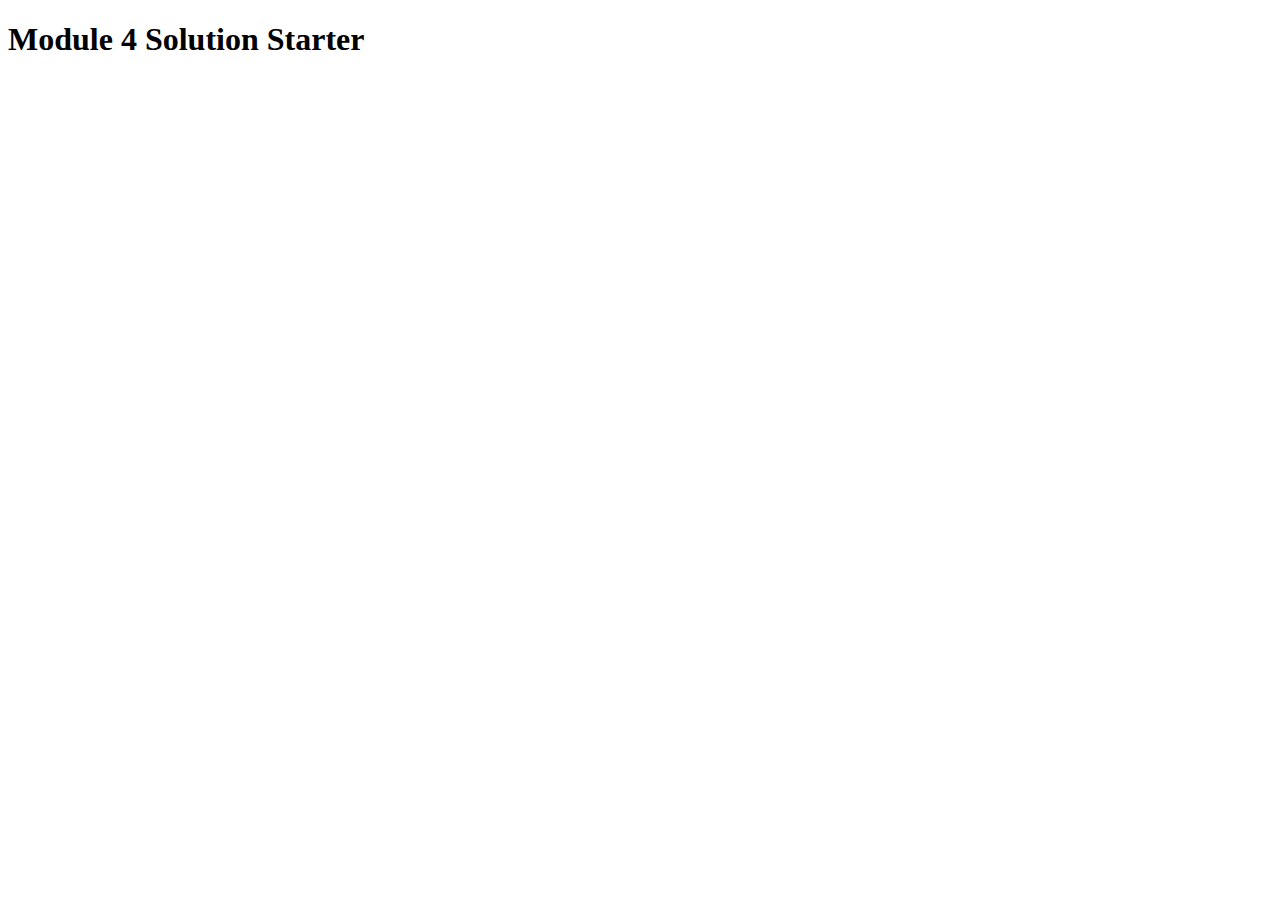
<file: module4solution/easier/index.html>
<!DOCTYPE html>
<html>
<head>
  <meta charset="utf-8">
  <title>Module 4 Solution Starter</title>
  <script src="SpeakHello.js"></script>
  <script src="SpeakGoodBye.js"></script>
  <script src="script.js"></script>
</head>
<body>
  <h1>Module 4 Solution Starter</h1>
</body>
</html>
</file>
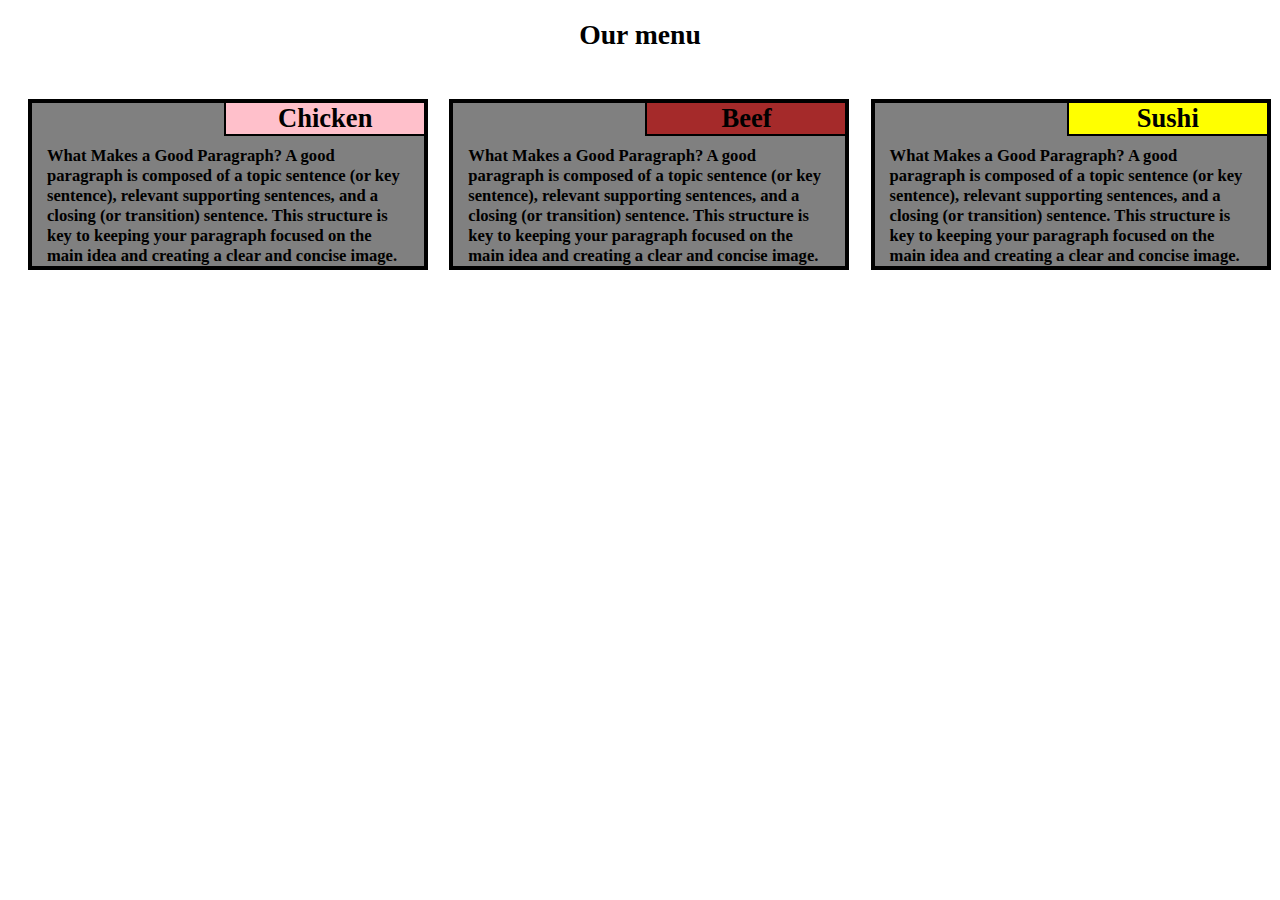
<file: lecture2solution/Assignment1.html>
<!DOCTYPE html>
<html>
<head>
	<meta charset="utf-8">
	<meta name="viewport" content="width=device-width, initial-scale=1">
	<title>Assignment1</title>
	<link rel="stylesheet" href="css1.css">
	<style>
		* {
  box-sizing: border-box;
}

	</style>

</head>
<body>
<h1>Our menu</h1>
<div class="col-lg-1 col-md-1 col-sm-12">
	<h5>
	<p class="p1">Chicken</p>
		<section>
			What Makes a Good Paragraph? A good paragraph is composed of a topic sentence (or key sentence), relevant supporting sentences, and a closing (or transition) sentence. This structure is key to keeping your paragraph focused on the main idea and creating a clear and concise image.</section></h5></div>

<div class="col-lg-1 col-md-1 col-sm-12">
	<h5>
	<p class="p2">Beef</p>
		<section>
			What Makes a Good Paragraph? A good paragraph is composed of a topic sentence (or key sentence), relevant supporting sentences, and a closing (or transition) sentence. This structure is key to keeping your paragraph focused on the main idea and creating a clear and concise image.</section></h5></div>
<div class="col-lg-1 col-md-3 col-sm-12">
	<h5>
	<p class="p3">Sushi</p>
		<section>
			What Makes a Good Paragraph? A good paragraph is composed of a topic sentence (or key sentence), relevant supporting sentences, and a closing (or transition) sentence. This structure is key to keeping your paragraph focused on the main idea and creating a clear and concise image.</section></h5></div>
</body>
</html>
</file>
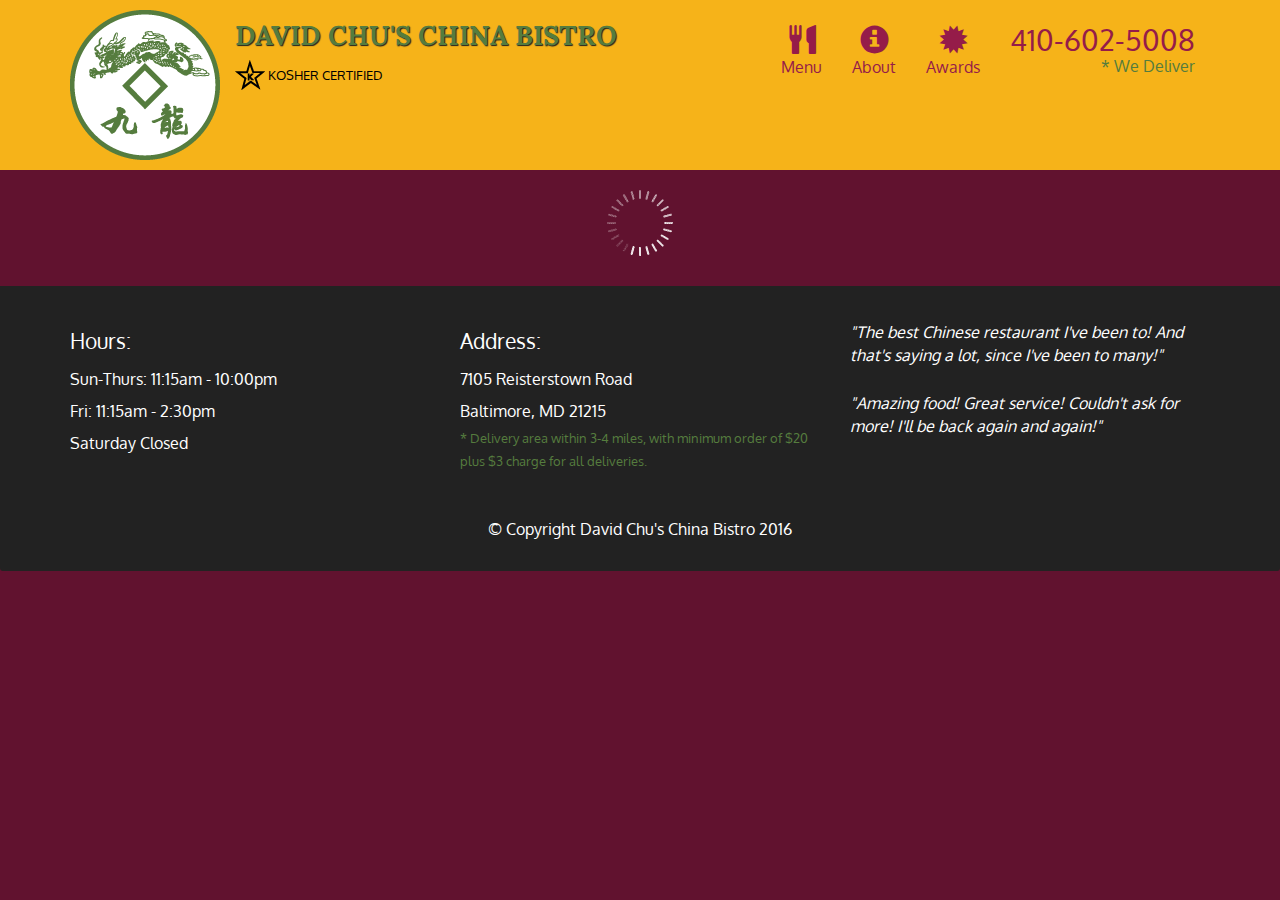
<file: module5-solution/module5solution.html>
<!doctype html>
<html lang="en">
  <head>
    <meta charset="utf-8">
    <meta http-equiv="X-UA-Compatible" content="IE=edge">
    <meta name="viewport" content="width=device-width, initial-scale=1">
    <title>David Chu's China Bistro</title>
    <link rel="stylesheet" href="css/bootstrap.min.css">
    <link rel="stylesheet" href="css/styles.css">
    <link href='https://fonts.googleapis.com/css?family=Oxygen:400,300,700' rel='stylesheet' type='text/css'>
    <link href='https://fonts.googleapis.com/css?family=Lora' rel='stylesheet' type='text/css'>
  </head>
<body>
  <header>
    <nav id="header-nav" class="navbar navbar-default">
      <div class="container">
        <div class="navbar-header">
          <a href="index.html" class="pull-left visible-md visible-lg">
            <div id="logo-img" alt="Logo image"></div>
          </a>

          <div class="navbar-brand">
            <a href="index.html"><h1>David Chu's China Bistro</h1></a>
            <p>
              <img src="images/star-k-logo.png" alt="Kosher certification">
              <span>Kosher Certified</span>
            </p>
          </div>

          <button id="navbarToggle" type="button" class="navbar-toggle collapsed" data-toggle="collapse" data-target="#collapsable-nav" aria-expanded="false">
            <span class="sr-only">Toggle navigation</span>
            <span class="icon-bar"></span>
            <span class="icon-bar"></span>
            <span class="icon-bar"></span>
          </button>
        </div>
        
        <div id="collapsable-nav" class="collapse navbar-collapse">
           <ul id="nav-list" class="nav navbar-nav navbar-right">
            <li id="navHomeButton" class="visible-xs active">
              <a href="index.html">
                <span class="glyphicon glyphicon-home"></span> Home</a>
            </li>
            <li id="navMenuButton">
              <a href="#" onclick="$dc.loadMenuCategories();">
                <span class="glyphicon glyphicon-cutlery"></span><br class="hidden-xs"> Menu</a>
            </li>
            <li>
              <a href="#">
                <span class="glyphicon glyphicon-info-sign"></span><br class="hidden-xs"> About</a>
            </li>
            <li>
              <a href="#">
                <span class="glyphicon glyphicon-certificate"></span><br class="hidden-xs"> Awards</a>
            </li>
            <li id="phone" class="hidden-xs">
              <a href="tel:410-602-5008">
                <span>410-602-5008</span></a><div>* We Deliver</div>
            </li>
          </ul><!-- #nav-list -->
        </div><!-- .collapse .navbar-collapse -->
      </div><!-- .container -->
    </nav><!-- #header-nav -->
  </header>

  <div id="call-btn" class="visible-xs">
    <a class="btn" href="tel:410-602-5008">
    <span class="glyphicon glyphicon-earphone"></span>
    410-602-5008
    </a>
  </div>
  <div id="xs-deliver" class="text-center visible-xs">* We Deliver</div>

  <div id="main-content" class="container"></div>

  <footer class="panel-footer">
    <div class="container">
      <div class="row">
        <section id="hours" class="col-sm-4">
          <span>Hours:</span><br>
          Sun-Thurs: 11:15am - 10:00pm<br>
          Fri: 11:15am - 2:30pm<br>
          Saturday Closed
          <hr class="visible-xs">
        </section>
        <section id="address" class="col-sm-4">
          <span>Address:</span><br>
          7105 Reisterstown Road<br>
          Baltimore, MD 21215
          <p>* Delivery area within 3-4 miles, with minimum order of $20 plus $3 charge for all deliveries.</p>
          <hr class="visible-xs">
        </section>
        <section id="testimonials" class="col-sm-4">
          <p>"The best Chinese restaurant I've been to! And that's saying a lot, since I've been to many!"</p>
          <p>"Amazing food! Great service! Couldn't ask for more! I'll be back again and again!"</p>
        </section>
      </div>
      <div class="text-center">&copy; Copyright David Chu's China Bistro 2016</div>
    </div>
  </footer>

  <!-- jQuery (Bootstrap JS plugins depend on it) -->
    <script src="js/jquery-2.1.4.min.js"></script>
   <script src="js/bootstrap.min.js"></script>
  <script src="js/ajax-utils.js"></script>

   <script src="js/script.js"></script>

 
   
</body>
</html>
</file>
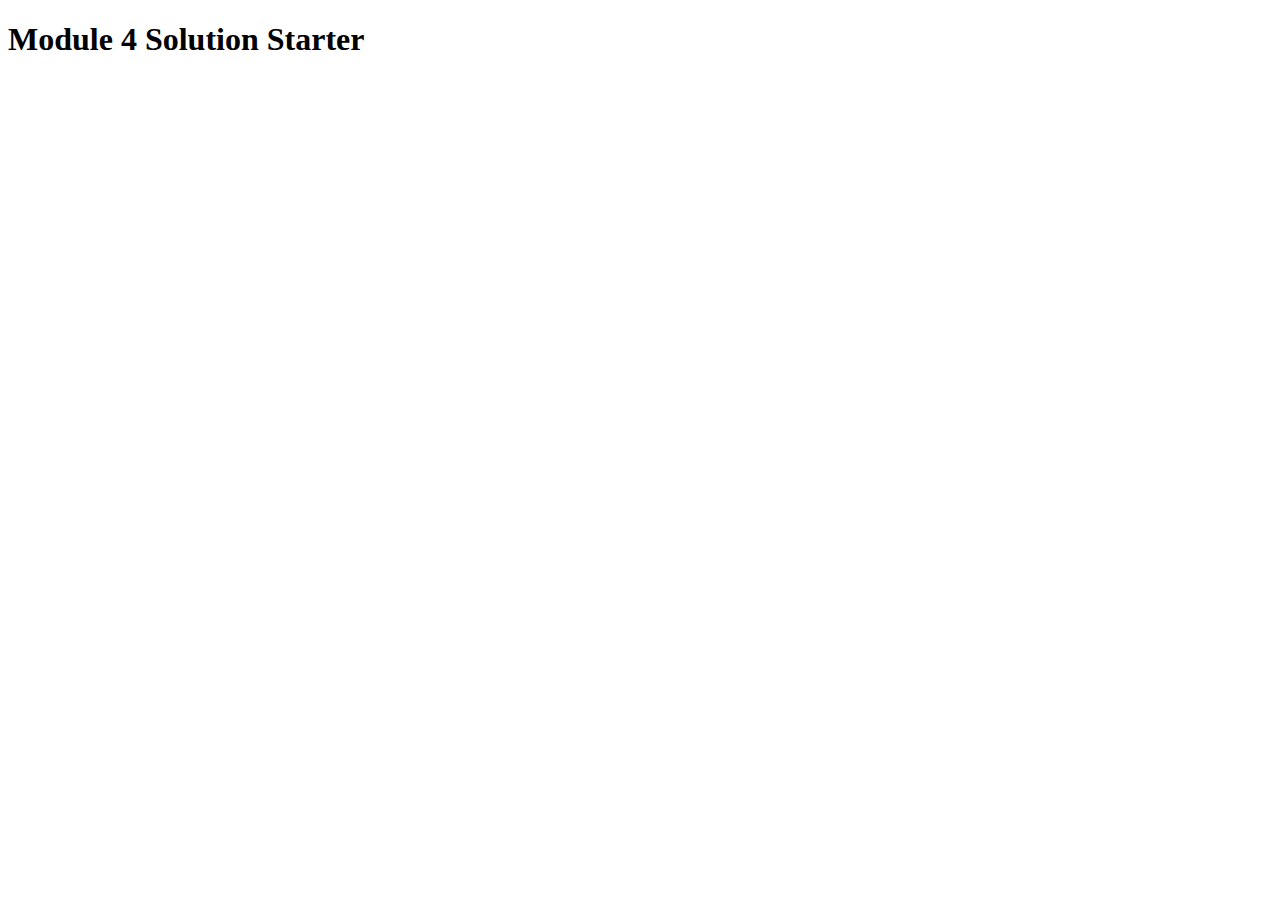
<file: module4solution/easier/assignment4.html>
<!DOCTYPE html>
<html>
<head>
  <meta charset="utf-8">
  <title>Module 4 Solution Starter</title>
    <script src="SpeakGoodBye.js"></script>
               <script src="SpeakHello.js"></script>
    <script src="script.js"></script>
</head>
<body>
  <h1>Module 4 Solution Starter</h1>
</body>
</html>
</file>
<file: lecture2solution/css1.css>
h1 {
  text-align: center;
  font-size: 173%;
  font-family: Goudy Old Style;
}
.row {
   width: 100%;
}
h5
 {  width: 95%;
 	height: 50%;
    margin-left: 20px;
	margin-top: 30px;
	background-color: gray;
	border: 4px solid black;
	font-family: georgia;
  }
.p1 {
	font-size: 200%;
	width: 200px;
	text-align: center;
	background-color: pink;
	border: 2px solid black;
	border-right: 0px solid black;
	border-top:  0px solid black;
	margin: 0px;
	float:  right;
}
.p2{
	font-size: 200%;
	width: 200px;
	background-color: brown;
	border: 2px solid black;
	border-right: 0px solid black;
	border-top:  0px solid black;
	margin: 0px;
	float:  right;
	text-align: center;
}
.p3 {
	font-size: 200%;
	width: 200px;
	text-align: center;
	background-color: yellow;
	border: 2px solid black;
	border-right: 0px solid black;
	border-top:  0px solid black;
	margin: 0px;
	float:  right;
}
section {
	clear: right;
	font-size: 125%;
  padding: 10px 17px 0px 15px ;
}

@media (min-width: 992px) {
  .col-lg-1, .col-lg-2, .col-lg-3
  {
    float: left;
  }
  .col-lg-1 {
    width: 33.33%;
  }
  .col-lg-2 {
    width: 66.66%;
  }
  .col-lg-3 {
    width: 100%;
  }
  }
  @media (min-width: 768px) and (max-width: 991px) {
  .col-md-1, .col-md-2, .col-md-3{
    float: left;
  }
  .col-md-1 {
    width: 47.7%;
  }
  .col-md-2 {
    width: 98%;
  }
  .col-md-3 {
    width: 98%;
}
}
  @media (max-width: 767px) {
  .col-lg-1, .col-lg-2, .col-lg-3
  {
    float: left;
  }
  .col-sm-1 {
    width: 33.33%;
  }
  .col-sm-2 {
    width: 66.66%;
  }
  .col-sm-3 {
    width: 99.99%;
  }
  }
}
</file>
<file: module5-solution/css/styles.css>
body {
  font-size: 16px;
  color: #fff;
  background-color: #61122f;
  font-family: 'Oxygen', sans-serif;
}

/** HEADER **/
#header-nav {
  background-color: #f6b319;
  border-radius: 0;
  border: 0;
}

#logo-img {
  background: url('../images/restaurant-logo_large.png') no-repeat;
  width: 150px;
  height: 150px;
  margin: 10px 15px 10px 0;
}

.navbar-brand {
  padding-top: 25px;
}
.navbar-brand h1 { /* Restaurant name */
  font-family: 'Lora', serif;
  color: #557c3e;
  font-size: 1.5em;
  text-transform: uppercase;
  font-weight: bold;
  text-shadow: 1px 1px 1px #222;
  margin-top: 0;
  margin-bottom: 0;
  line-height: .75;
}
.navbar-brand a:hover, .navbar-brand a:focus {
  text-decoration: none;
}
.navbar-brand p { /* Kosher cert */
  color: #000;
  text-transform: uppercase;
  font-size: .7em;
  margin-top: 15px;
}
.navbar-brand p span { /* Star-K */
  vertical-align: middle;
}

#nav-list {
  margin-top: 10px;
}
#nav-list a {
  color: #951C49;
  text-align: center;
}
#nav-list a:hover {
  background: #E7E7E7;
}
#nav-list a span {
  font-size: 1.8em;
}

#phone {
  margin-top: 5px;
}
#phone a { /* Phone number */
  text-align: right;
  padding-bottom: 0;
}
#phone div { /* We Deliver */
  color: #557c3e;
  text-align: right;
  padding-right: 15px;
}

.navbar-header button.navbar-toggle, .navbar-header .icon-bar {
  border: 1px solid #61122f;
}
.navbar-header button.navbar-toggle {
  clear: both;
  margin-top: -30px;
}
/* END HEADER */

/* FOOTER */
.panel-footer {
  margin-top: 30px;
  padding-top: 35px;
  padding-bottom: 30px;
  background-color: #222;
  border-top: 0;
}
.panel-footer div.row {
  margin-bottom: 35px;
}
#hours, #address {
  line-height: 2;
}
#hours > span, #address > span {
  font-size: 1.3em;
}
#address p {
  color: #557c3e;
  font-size: .8em;
  line-height: 1.8;
}
#testimonials {
  font-style: italic;
}
#testimonials p:nth-child(2) {
  margin-top: 25px;
}
/* END FOOTER */



/* HOME PAGE */
.container .jumbotron {
  box-shadow: 0 0 50px #3F0C1F;
  border: 2px solid #3F0C1F;
}

#menu-tile, #specials-tile, #map-tile {
  height: 250px;
  width: 100%;
  margin-bottom: 15px;
  position: relative;
  border: 2px solid #3F0C1F;
  overflow: hidden;
}
#menu-tile:hover, #specials-tile:hover, #map-tile:hover {
  box-shadow: 0 1px 5px 1px #cccccc;
}
#menu-tile {
  background: url('../images/menu-tile.jpg') no-repeat;
  background-position: center;
}
#specials-tile {
  background: url('../images/specials-tile.jpg') no-repeat;
  background-position: center;
}
#menu-tile span, #specials-tile span, #map-tile span {
  position: absolute;
  bottom: 0;
  right: 0;
  width: 100%;
  text-align: center;
  font-size: 1.6em;
  text-transform: uppercase;
  background-color: #000;
  color: #fff;
  opacity: .8;
}
/* END HOME PAGE */

/* MENU CATEGORIES PAGE */
.category-tile { 
  position: relative;
  border: 2px solid #3F0C1F;
  overflow: hidden;
  width: 200px;
  height: 200px;
  margin: 0 auto 15px;
}
.category-tile span {
  position: absolute;
  bottom: 0;
  right: 0;
  width: 100%;
  text-align: center;
  font-size: 1.2em;
  text-transform: uppercase;
  background-color: #000;
  color: #fff;
  opacity: .8;
}
.category-tile:hover {
  box-shadow: 0 1px 5px 1px #cccccc;
}

#menu-categories-title + div {
  margin-bottom: 50px;
}
/* END MENU CATEGORIES PAGE */

/* SINGLE CATEGORY PAGE */
.menu-item-tile {
  margin-bottom: 25px;
}
.menu-item-tile hr {
  width: 80%;
}
.menu-item-tile .menu-item-price {
  font-size: 1.1em;
  text-align: right;
  margin-top: -15px;
  margin-right: -15px;
}
.menu-item-tile .menu-item-price span {
  font-size: .6em;
}
.menu-item-photo {
  position: relative;
  border: 2px solid #3F0C1F; 
  overflow: hidden;
  padding: 0;
  margin-right: -15px;
  margin-left: auto;
  margin-bottom: 20px;
  max-width: 250px;
}
.menu-item-photo div {
  position: absolute;
  bottom: 0;
  right: 0;
  width: 80px;
  background-color: #557c3e;
  text-align: center;
}
.menu-item-description {
  padding-right: 30px;
}
h3.menu-item-title {
  margin: 0 0 10px;
}
.menu-item-details {
  font-size: .9em;
  font-style: italic;
}
/* END SINGLE CATEGORY PAGE */


/********** Large devices only **********/
@media (min-width: 1200px) {
  .container .jumbotron {
    background: url('../images/jumbotron_1200.jpg') no-repeat;
    height: 675px;
  }
}

/********** Medium devices only **********/
@media (min-width: 992px) and (max-width: 1199px) {
  /* Header */
  #logo-img {
    background: url('../images/restaurant-logo_medium.png') no-repeat;
    width: 100px;
    height: 100px;
    margin: 5px 5px 5px 0;
  }
  /* End Header */

  /* Home Page */
  .container .jumbotron {
    background: url('../images/jumbotron_992.jpg') no-repeat;
    height: 558px;
  }
  /* End Home Page */
}

/********** Small devices only **********/
@media (min-width: 768px) and (max-width: 991px) {
  /* Home Page */
  .container .jumbotron {
    background: url('../images/jumbotron_768.jpg') no-repeat;
    height: 432px;
  }
  /* End Home Page */
}

/********** Extra small devices only **********/
@media (max-width: 767px) {
  /* Header */
  .navbar-brand {
    padding-top: 10px;
    height: 80px;
  }
  .navbar-brand h1 { /* Restaurant name */
    padding-top: 10px;
    font-size: 5vw; /* 1vw = 1% of viewport width */
  }
  .navbar-brand p { /* Kosher cert */
    font-size: .6em;
    margin-top: 12px;
  }
  .navbar-brand p img { /* Star-K */
    height: 20px;
  }

  #collapsable-nav a { /* Collapsed nav menu text */
    font-size: 1.2em;
  }
  #collapsable-nav a span { /* Collapsed nav menu glyph */
    font-size: 1em;
    margin-right: 5px;
  }

  #call-btn > a {
    font-size: 1.5em;
    display: block;
    margin: 0 20px;
    padding: 10px;
    border: 2px solid #fff;
    background-color: #f6b319;
    color: #951c49;
  }
  #xs-deliver {
    margin-top: 5px;
    font-size: .7em;
    letter-spacing: .1em;
    text-transform: uppercase;
  }
  /* End Header */

  /* Footer */
  .panel-footer section {
    margin-bottom: 30px;
    text-align: center;
  }
  .panel-footer section:nth-child(3) {
    margin-bottom: 0; /* margin already exists on the whole row */
  }
  .panel-footer section hr {
    width: 50%;
  }
  /* End Footer */

  /* Home Page */
  .container .jumbotron {
    margin-top: 30px;
    padding: 0;
  }
  #menu-tile, #specials-tile {
    width: 360px;
    margin: 0 auto 15px;
  }

  .menu-item-photo {
    margin-right: auto;
  }
  .menu-item-tile .menu-item-price {
    text-align: center;
  }
  .menu-item-description {
    text-align: center;;
  }
}


/********** Super extra small devices Only :-) (e.g., iPhone 4) **********/
@media (max-width: 479px) {
  /* Header */
  .navbar-brand h1 { /* Restaurant name */
    padding-top: 5px;
    font-size: 6vw;
  }
  /* End Header */
  
  /* Home page */
  #menu-tile, #specials-tile {
    width: 280px;
    margin: 0 auto 15px;
  }

  .col-xxs-12 {
    position: relative;
    min-height: 1px;
    padding-right: 15px;
    padding-left: 15px;
    float: left;
    width: 100%;
  }
}
</file>
